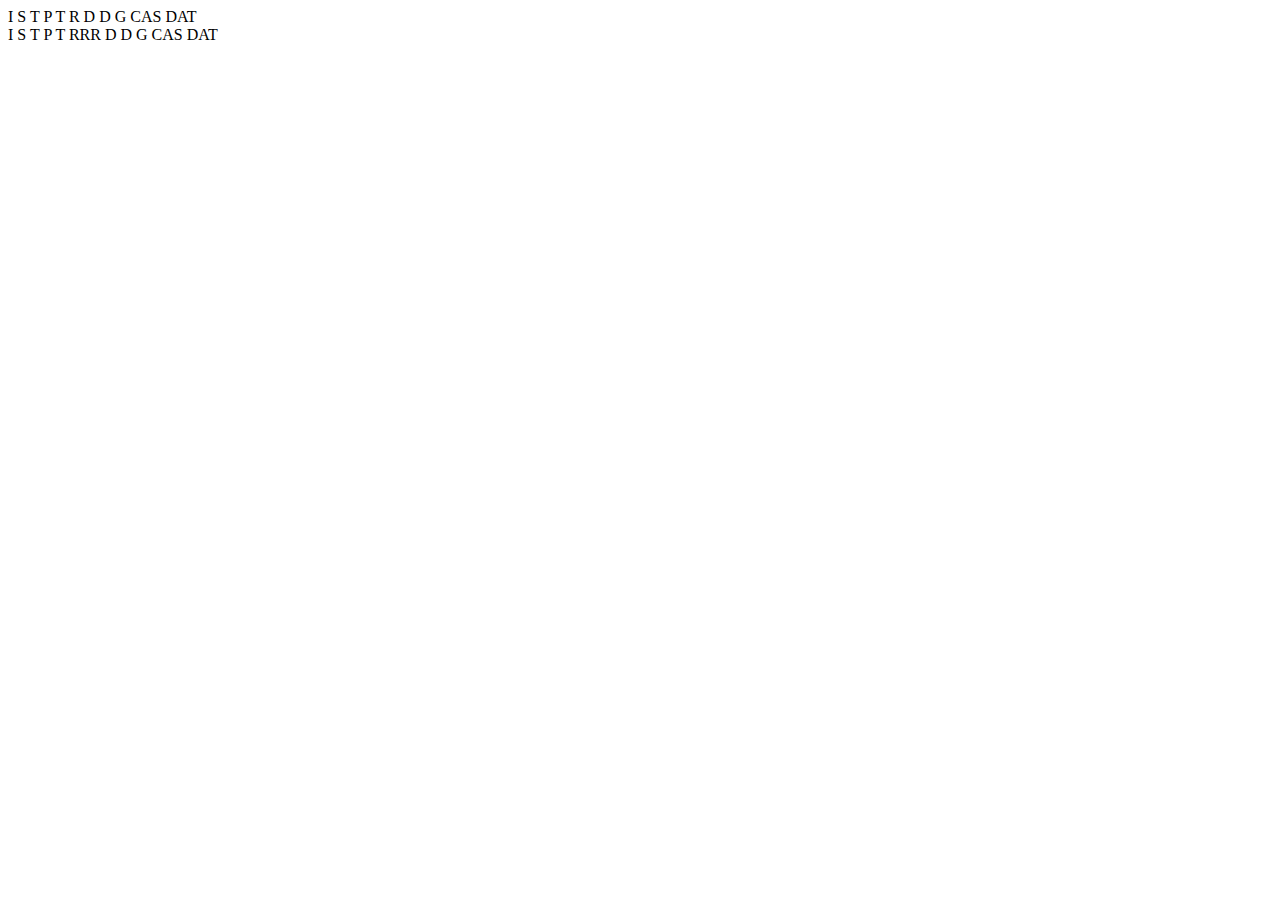
<file: table.html>
<html>
<thead>
      
<tr>                                        
       <th>I</th>
                                        <th>S</th>                                 
                                        <th>T</th>                                 
                                        <th>P</th>										
                                        <th>T</th>
										<th>R</th>
										<th>D</th>
										<th>D</th>
										<th>G</th>
										<th>CAS</th>
										<th> DAT</th>                                                                                           	
                                    </tr>
									</thead><br>
                                <tbody>
								<tr>                                        
       <th>I</th>
                                        <th>S</th>                                 
                                        <th>T</th>                                 
                                        <th>P</th>										
                                        <th>T</th>
										<tr><th>R</th><th>R</th><th>R</th></tr>
										
										<th>D</th>
										<th>D</th>
										<th>G</th>
										<th>CAS</th>
										<th> DAT</th>                                                                                           	
                                    </tr>
								
									</html>
</file>
